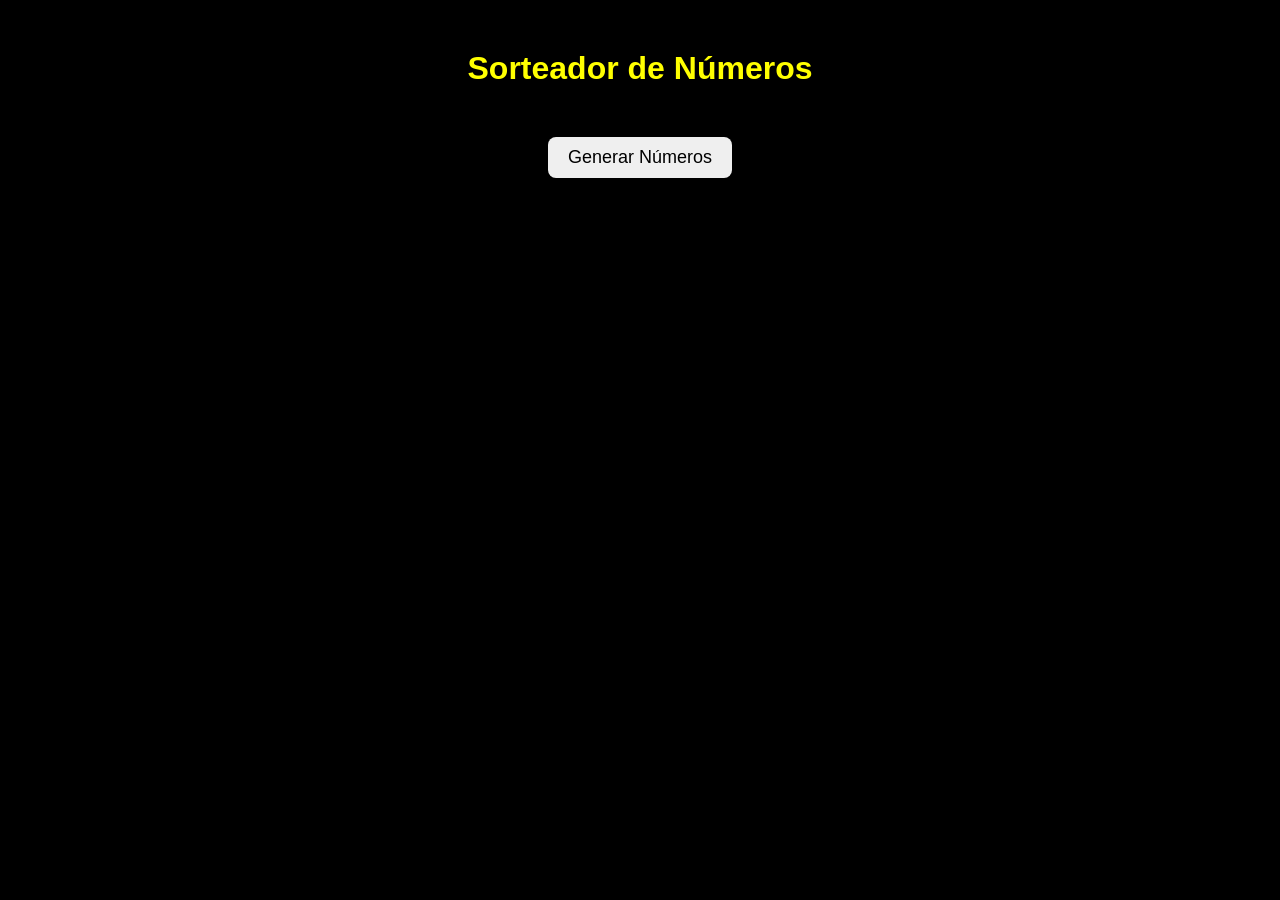
<file: index.html>
<!DOCTYPE html>
<html lang="es">
<head>
  <meta charset="UTF-8" />
  <meta name="viewport" content="width=device-width, initial-scale=1.0"/>
  <script src="practica.js" defer></script>
  <title>Sorteador</title>
  <link rel="stylesheet" href="cascada.css" />
</head>
<body>
  <div class="container">
    <h1 class="title">Sorteador de Números</h1>
    <button id="generate-btn">Generar Números</button>
    <div id="result" class="result-container"></div>
    <button id="copiar">Copiar</button>
  </div>
</body>
</html>
</file>
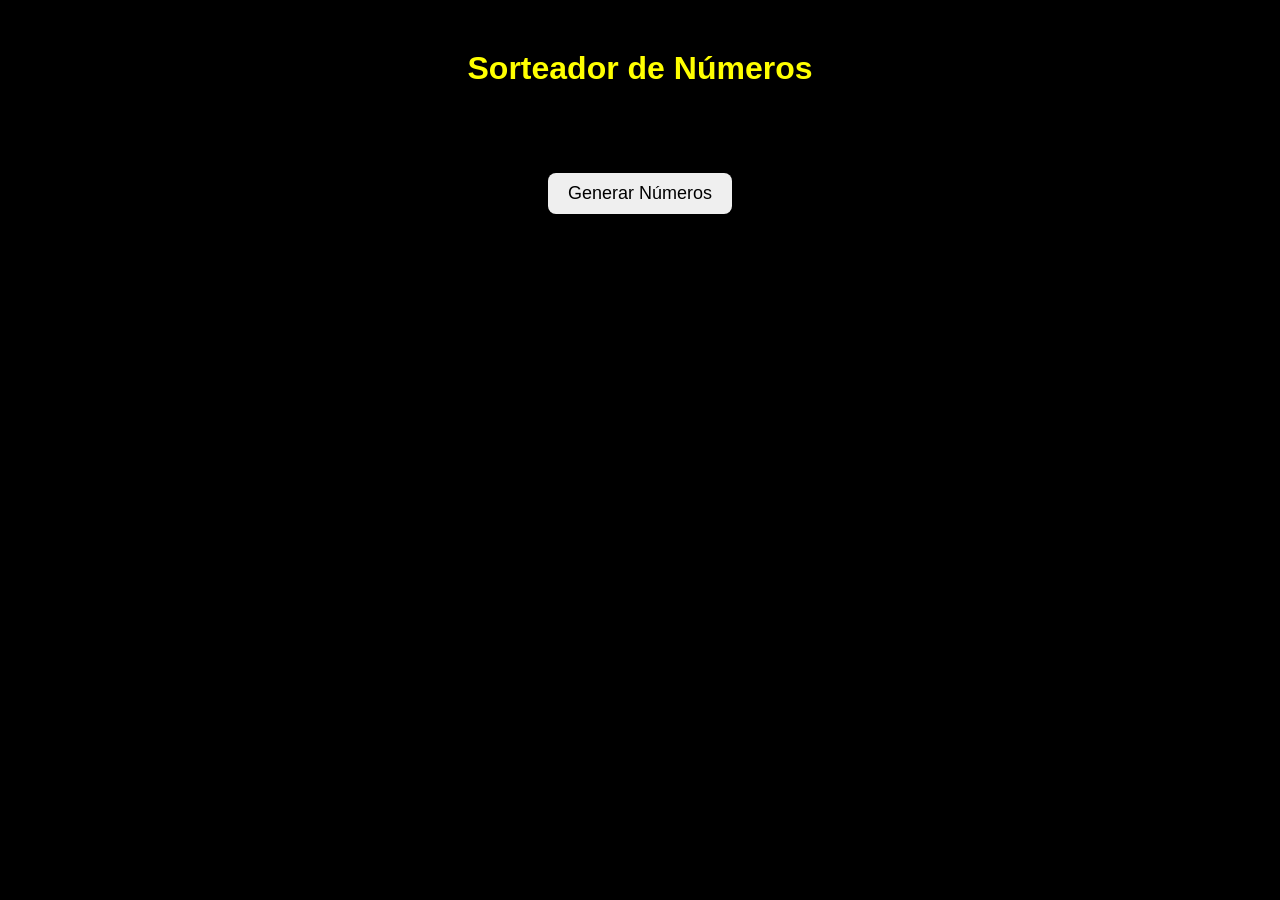
<file: html.html>
<!DOCTYPE html>
<html lang="en">
<head>
  <meta charset="UTF-8">
  <meta name="viewport" content="width=device-width, initial-scale=1.0">
  <title>Sorteador de números</title>
  <link rel="stylesheet" href="cascada.css">
</head>
<body>
  <div class="container">
    <h1 class="title">Sorteador de Números</h1><br></br>
    <button id="generate-btn">Generar Números</button>
    <br></br><br></br>
    <div id="result" class="result-container"><b></b></div>
  </div>
  <script src="practica.js"></script>
</body>
</html>
</file>
<file: cascada.css>
body {
  background-color: black;
  color: yellow;
  margin: 0;
  font-family: Arial, sans-serif;
  text-align: center;
}

.container {
  margin-top: 50px;
}

.title {
  color: yellow;
  margin-bottom: 30px;
  font-size: 32px;
}

#generate-btn,
#copiar {
  padding: 10px 20px;
  font-size: 18px;
  cursor: pointer;
  transition: background-color 0.3s;
  border-radius: 8px;
  border: none;
  margin-top: 20px;
}

#generate-btn:hover,
#copiar:hover {
  background-color: rgb(255, 255, 107);
}

.result-container {
  display: flex;
  justify-content: center;
  flex-wrap: wrap;
  margin-top: 30px;
}

.result-square {
  background-color: yellow;
  color: black;
  font-weight: bold;
  font-size: 24px;
  width: 60px;
  height: 60px;
  margin: 5px;
  border-radius: 8px;
  display: flex;
  justify-content: center;
  align-items: center;
}

#copiar {
  display: none; /* Oculto hasta que se generen los números */
}
</file>
